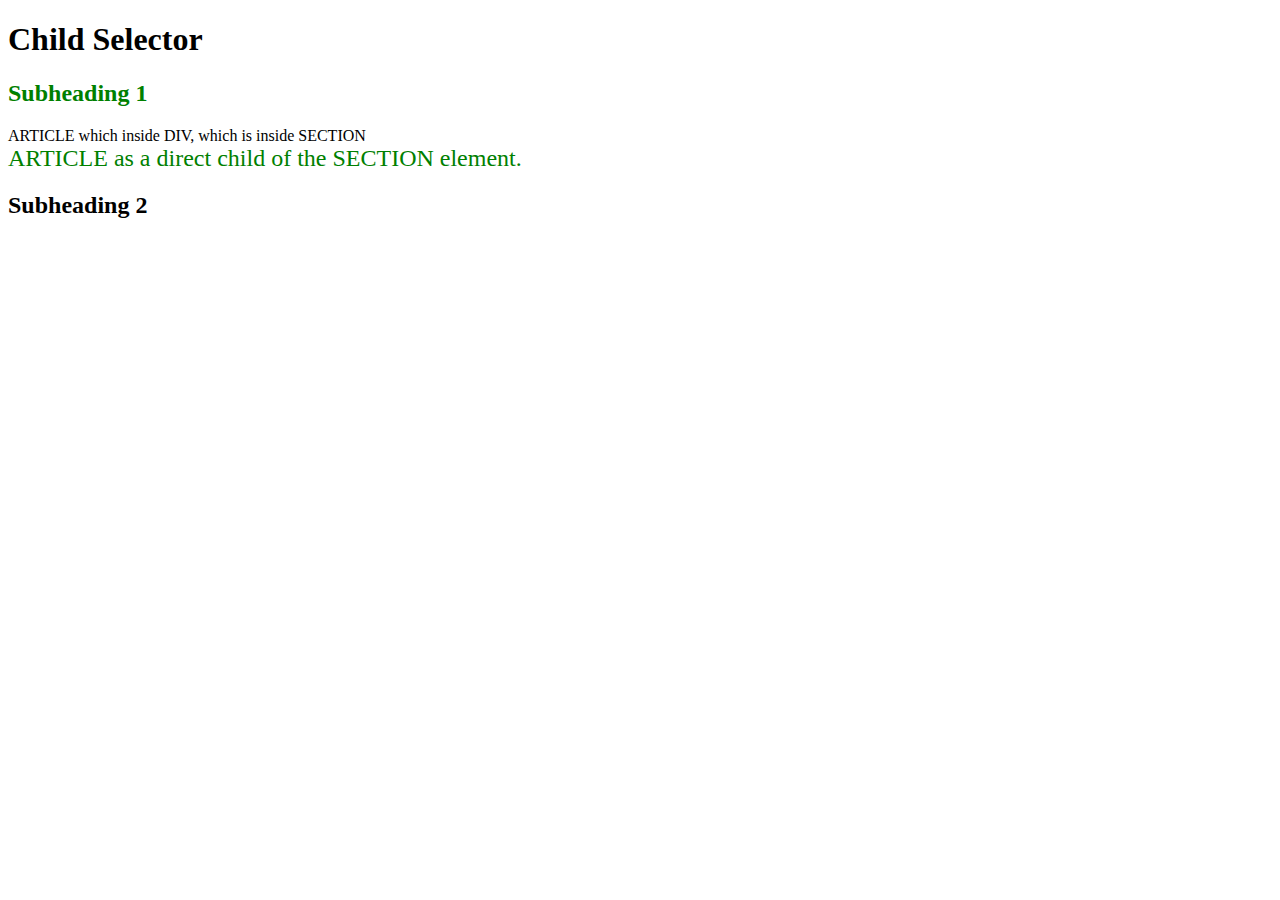
<file: child_selector_before.html>
<!DOCTYPE html>
<html>
<head>
    <meta charset="utf-8">
    <title>Child Selector</title>
<style>
/*
any article element which is a direct child
of a section element,i.e., any article element 
whose immediate parent is a
section element.
*/
section > article {
    color: green;
    font-size: 24px;
}
/*
any h2 element which is a direct child of a section
element, i.e ,any h2 element whose immediate parent
is a section
*/
section > h2 {
color: green;    
}
</style>   
</head>
<body>
<h1>Child Selector</h1>
<section>
<h2>Subheading 1</h2>
<div>
    <article>ARTICLE which inside DIV, which is inside SECTION</article>
</div>
</section>
<section>
<article>ARTICLE as a direct child of the SECTION element.</article>    
</section>
<h2>Subheading 2</h2>
</body>
</html>
</file>
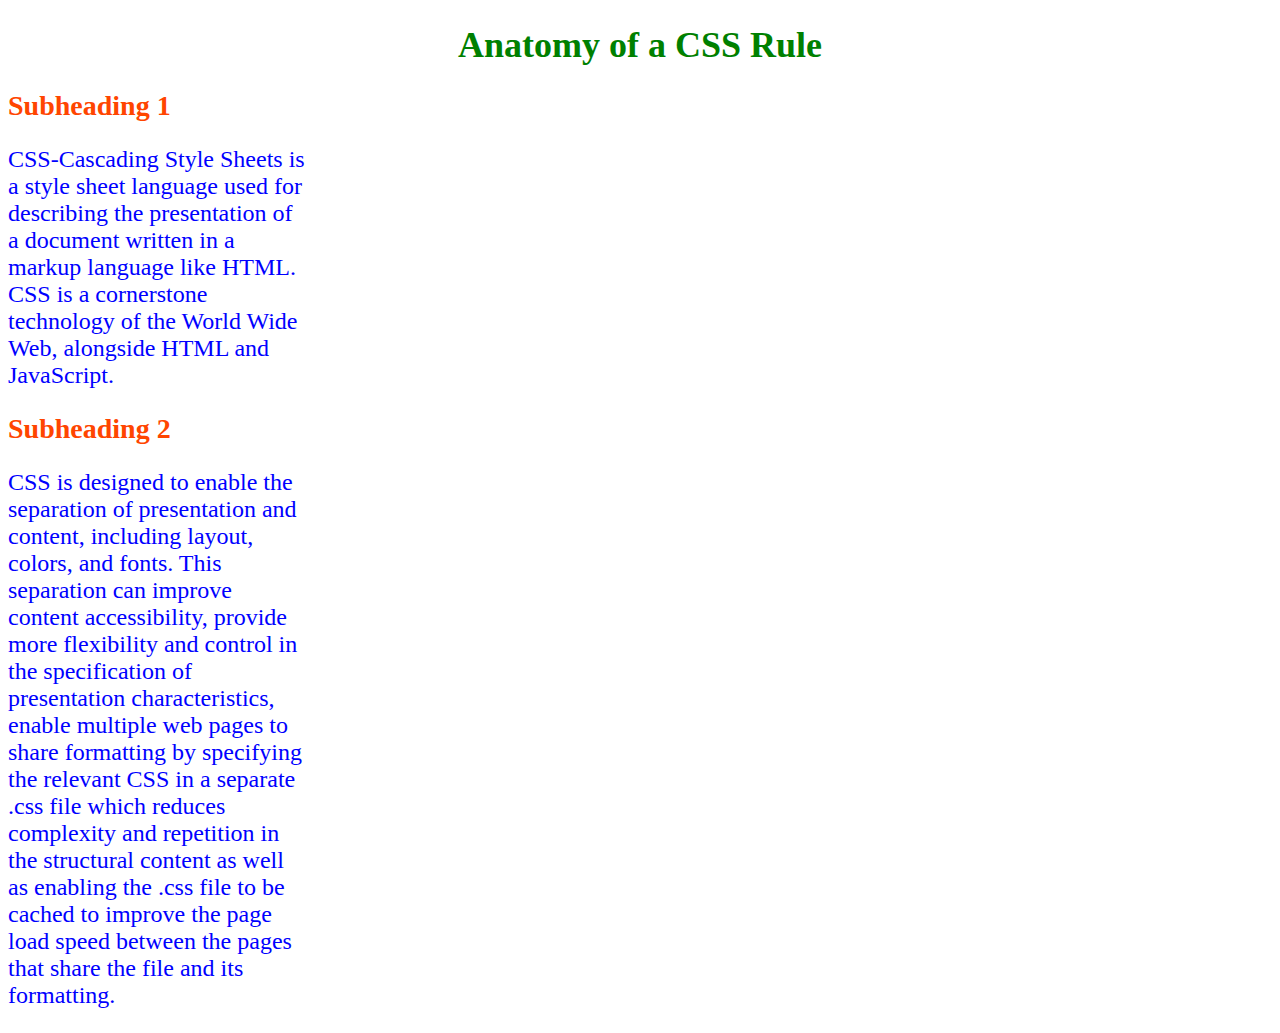
<file: css-syntax.html>
<!DOCTYPE html>
<html>
<head>
    <meta charset="utf-8">
    <title>Anatomy of a CSS Rule</title>
    
<style>
p {
    color:blue;
    font-size: 24px;
    width: 300px;
}
h1 {
    color:green;
    font-size: 36px;
    text-align: center;
}
h2 {
    color:orangered;
    font-size: 28px;
    text-align: left;
}
</style>   
</head>
<body>
<h1>Anatomy of a CSS Rule</h1>
<h2>Subheading 1</h2>
<p>
CSS-Cascading Style Sheets is a style sheet language used for describing the 
presentation of a document written in a markup language like HTML.
CSS is a cornerstone technology of the World Wide Web,
alongside HTML and JavaScript.
</p> 
<h2>Subheading 2</h2>
<p>
CSS is designed to enable the separation of presentation and content, including layout, colors, and fonts. 
This separation can improve content accessibility, provide more flexibility and control in the specification of presentation characteristics, 
enable multiple web pages to share formatting by specifying the relevant CSS in a separate .css file which reduces complexity 
and repetition in the structural content as well as enabling the .css file to be cached to improve the page load speed between the 
 pages that share the file and its formatting.    
</p>
</body>
</html>
</file>
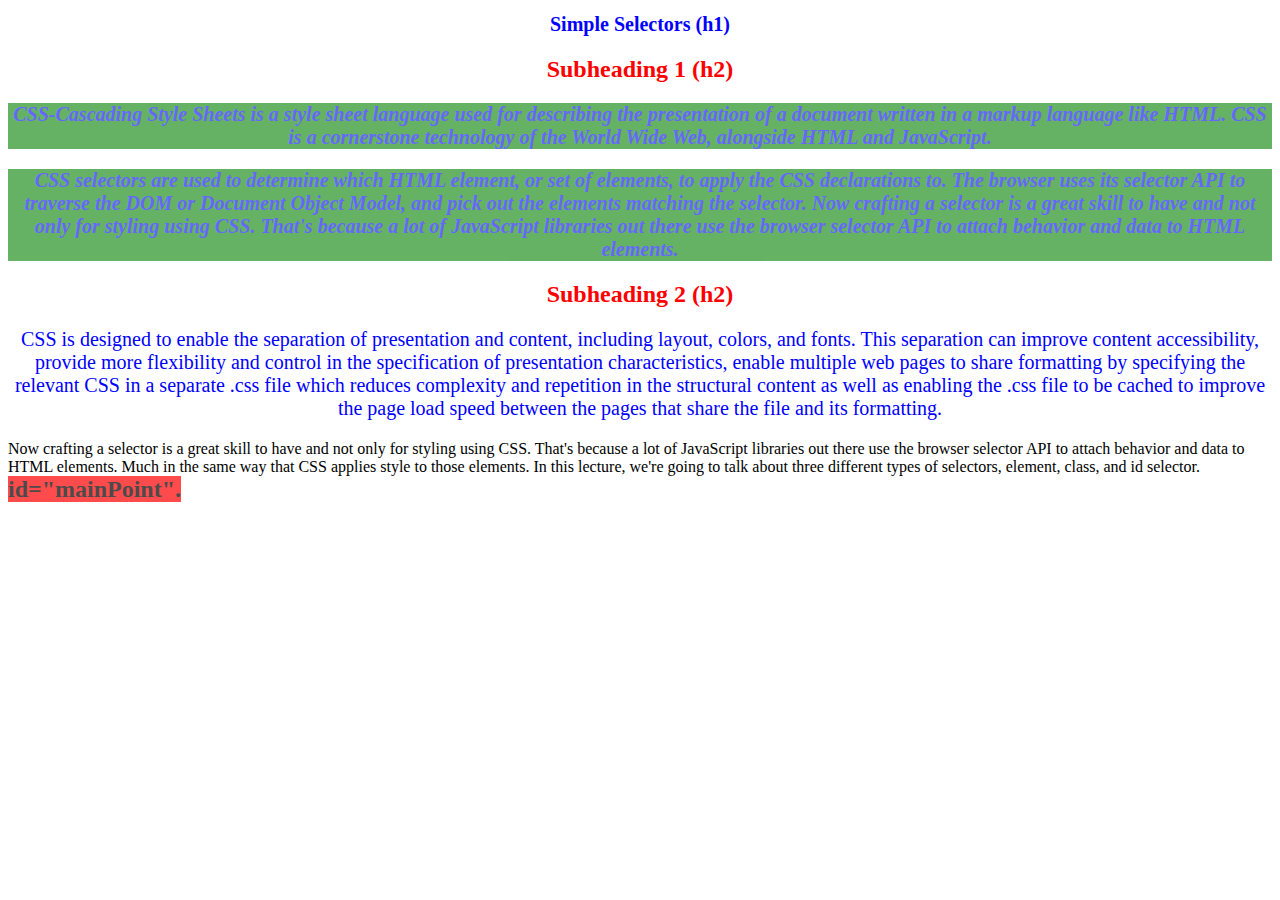
<file: cssselector.html>
<!DOCTYPE html>
<html>
<head>
    <meta charset="utf-8">
    <title>Simple Selectors</title>
<style>
    /*all h2 elements*/
h2{
    color:red;
    text-align: center;
}
/*all with class="highlight"*/
.highlight {
    font-size: 20px;
    font-weight: bold;
    font-style: italic;
    background-color: green;
    opacity: .6;
}
/*elements with id="mainPoint"*/
#mainPoint {
    font-size: 24px;
    font-weight: bold;
    background-color: red;
    opacity: .7;
}
/*all p and h1 elements */
p,h1 {
    color: blue;
    font-size:20px;
    text-align: center;
}


</style>   
</head>
<body>
<h1>Simple Selectors (h1)</h1>
<h2>Subheading 1 (h2)</h2>
<p class="highlight">
CSS-Cascading Style Sheets is a style sheet language used for describing the 
presentation of a document written in a markup language like HTML.
CSS is a cornerstone technology of the World Wide Web,
alongside HTML and JavaScript.
</p>
<p class="highlight">
CSS selectors are used to determine which HTML element, or set of elements, to apply the CSS declarations to. 
The browser uses its selector API to traverse the DOM or Document Object Model,
and pick out the elements matching the selector. Now crafting a selector is a great skill to have and not only for styling using CSS. 
That's because a lot of JavaScript libraries out there use the browser selector API to attach behavior and data to HTML elements.     
</p> 
<h2>Subheading 2 (h2)</h2>
<p>
CSS is designed to enable the separation of presentation and content, including layout, colors, and fonts. 
This separation can improve content accessibility, provide more flexibility and control in the specification of presentation characteristics, 
enable multiple web pages to share formatting by specifying the relevant CSS in a separate .css file which reduces complexity 
and repetition in the structural content as well as enabling the .css file to be cached to improve the page load speed between the 
 pages that share the file and its formatting.    
</p>
<div>
Now crafting a selector is a great skill to have and not only for styling using CSS. That's because a lot of JavaScript 
libraries out there use the browser selector API to attach behavior and data to HTML elements. 
Much in the same way that CSS applies style to those elements. In this lecture, 
we're going to talk about three different types of selectors, element, class, and id selector.
<span id="mainPoint">id="mainPoint".</span>
</div>
</body>
</html>
</file>
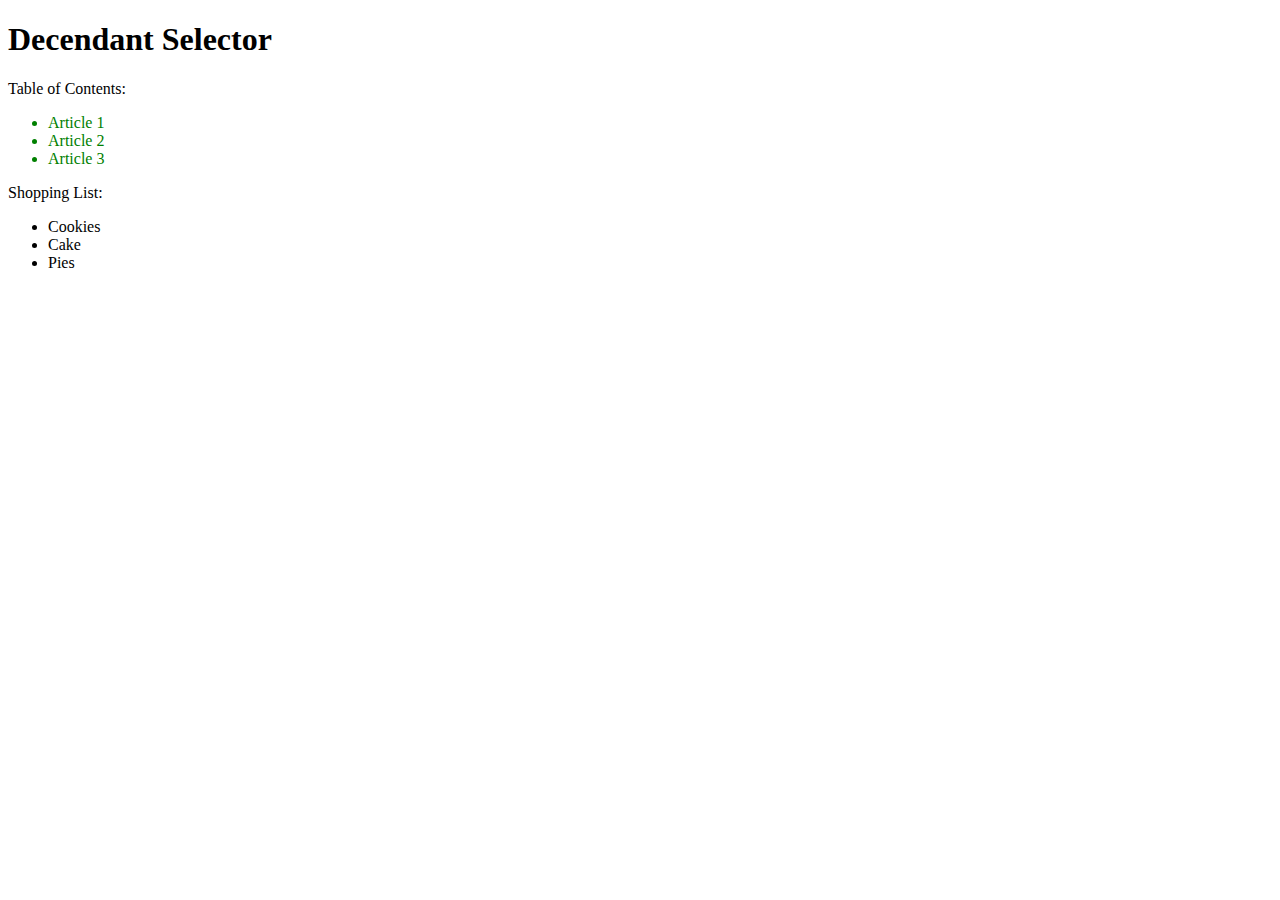
<file: descendant-selector-before.html>
<!DOCTYPE html>
<html>
<head>
    <meta charset="utf-8">
    <title>Decendant Selector</title>
<style>
/*
all list elements that are inside a section element.
*/
section li {
    color: green;
}
</style>   
</head>
<body>
<h1>Decendant Selector</h1>
<section>
    Table of Contents:
    <ul>
        <li>Article 1</li>
        <li>Article 2</li>
        <li>Article 3</li>   
    </ul>
</section>
<article>
    Shopping List:
    <ul>
        <li>Cookies</li>
        <li>Cake</li>
        <li>Pies</li>
    </ul>
</article>
</body>
</html>
</file>
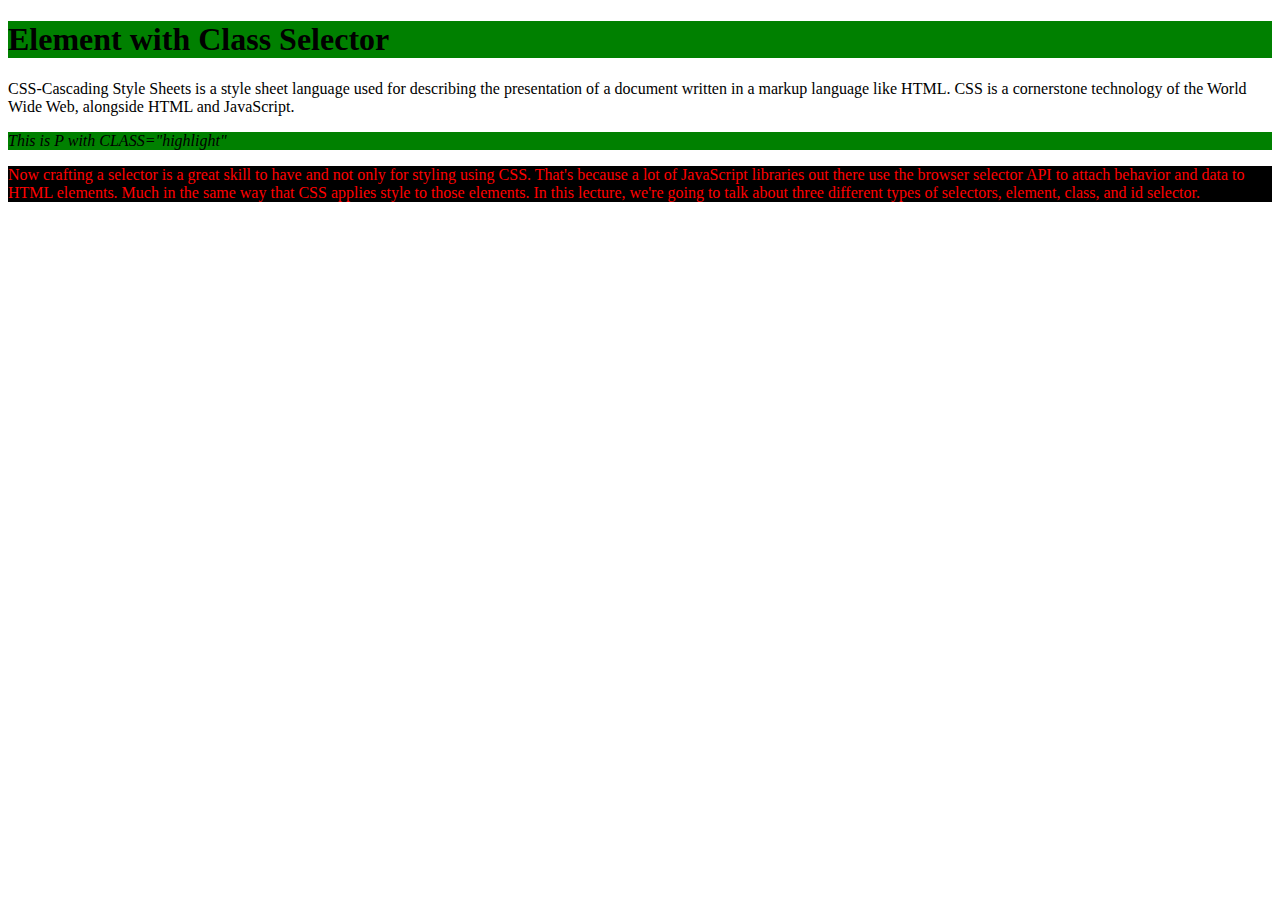
<file: element_with_class_before.html>
<!DOCTYPE html>
<html>
<head>
    <meta charset="utf-8">
    <title>Element with Class Selector</title>
<style>
/*all with class="highlight"*/    
.highlight{
    background-color: green;
}
/*all p elements with class="highlight"*/
p.highlight {            
   font-style:italic;
}
/*all p elements with class="highlight" as well as with class 'mainpoint'*/
.highlight.mainPoint {
    color: red;
    background-color: black;
}
</style>   
</head>
<body>
<h1 class="highlight">Element with Class Selector</h1>
<p>
CSS-Cascading Style Sheets is a style sheet language used for describing the 
presentation of a document written in a markup language like HTML.
CSS is a cornerstone technology of the World Wide Web,
alongside HTML and JavaScript.
</p>
<p class="highlight">
This is P with CLASS="highlight"    
</p>
<div class ="mainPoint highlight">
Now crafting a selector is a great skill to have and not only for styling using CSS. That's because a lot of JavaScript 
libraries out there use the browser selector API to attach behavior and data to HTML elements. 
Much in the same way that CSS applies style to those elements. In this lecture, 
we're going to talk about three different types of selectors, element, class, and id selector.
</div>
</body>
</html>
</file>
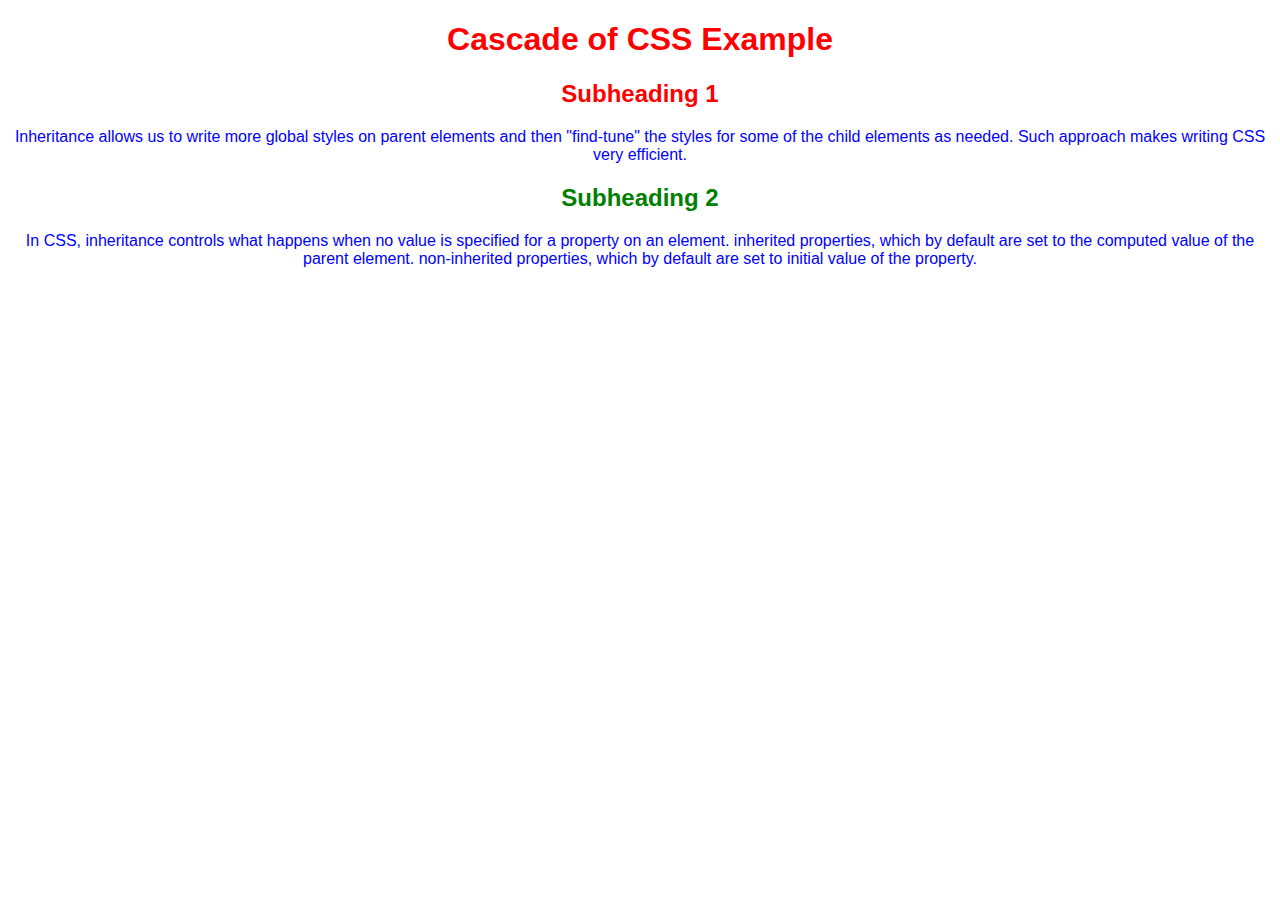
<file: inheritance.html>
<!DOCTYPE html>
<html>
<head>
<meta charset="utf-8">
<title>Inheritance in CSS</title>
<link rel="stylesheet" href="inhexternal.css">
</head>    
<body>
<h1>Cascade of CSS Example</h1>
<h2>Subheading 1</h2>
<p>Inheritance allows us to write more global styles
on parent elements and then "find-tune" the styles for
some of the child elements as needed. Such approach makes
writing CSS very efficient.    
</p>    
<h2 style="color: green;">Subheading 2</h2>
<p>
    In CSS, inheritance controls what happens when no value is specified for a property on an element.
    inherited properties, which by default are set to the computed 
    value of the parent element. non-inherited properties, 
    which by default are set to initial value of the property.
</p>
</body>
</html>
</file>
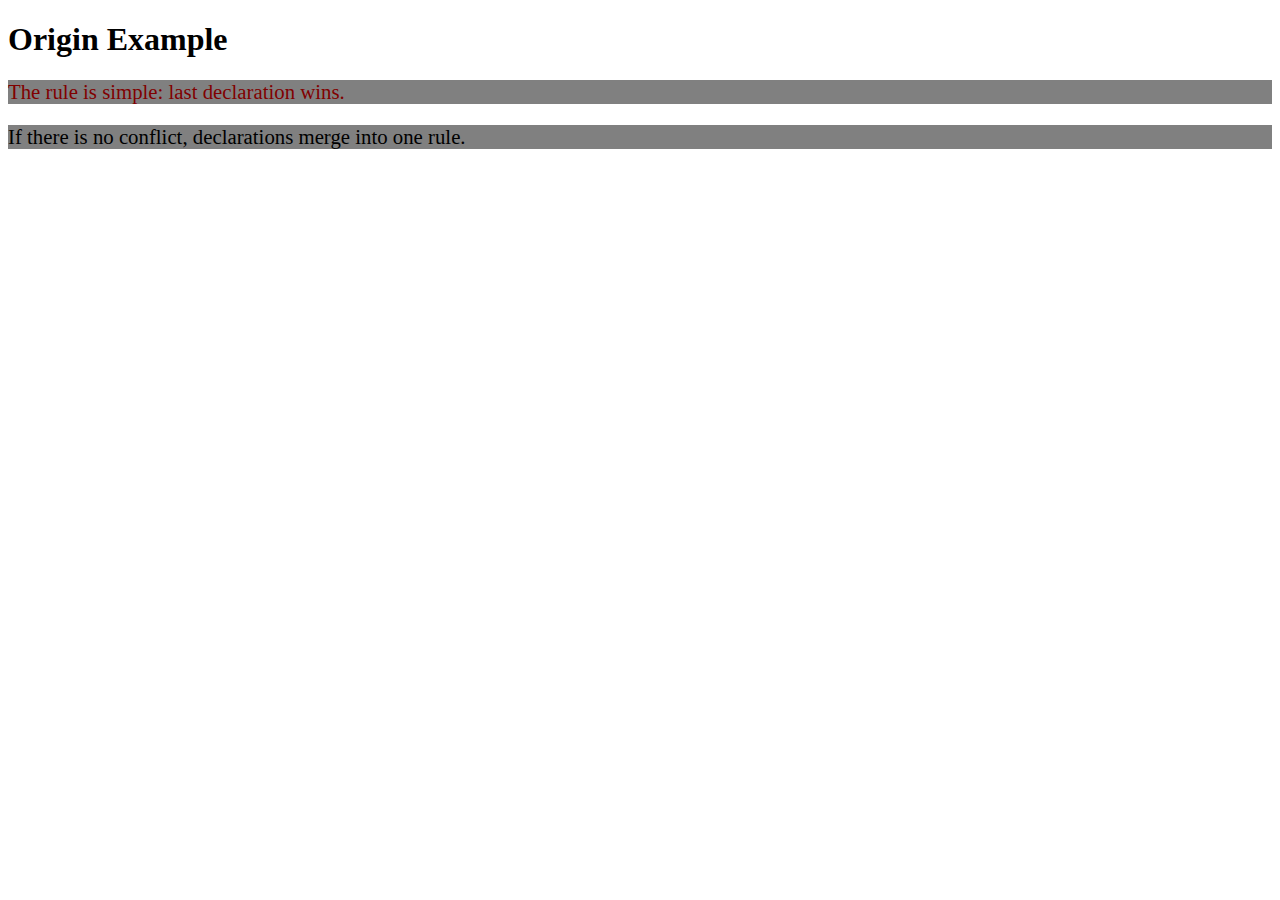
<file: origin.html>
<!DOCTYPE html>
<html>
<head>
    <meta charset="utf-8">
    <title>Cascade of CSS</title>
    <link rel="stylesheet" href="external.css">
<style>

p{
    color: maroon;
} 
   
</style>    
</head>
<body>
<h1>Origin Example</h1>
<p>The rule is simple: last declaration wins.</p> 
<p style="color: black;">If there is no conflict, declarations merge into one rule.</p>
</body>
</html>
</file>
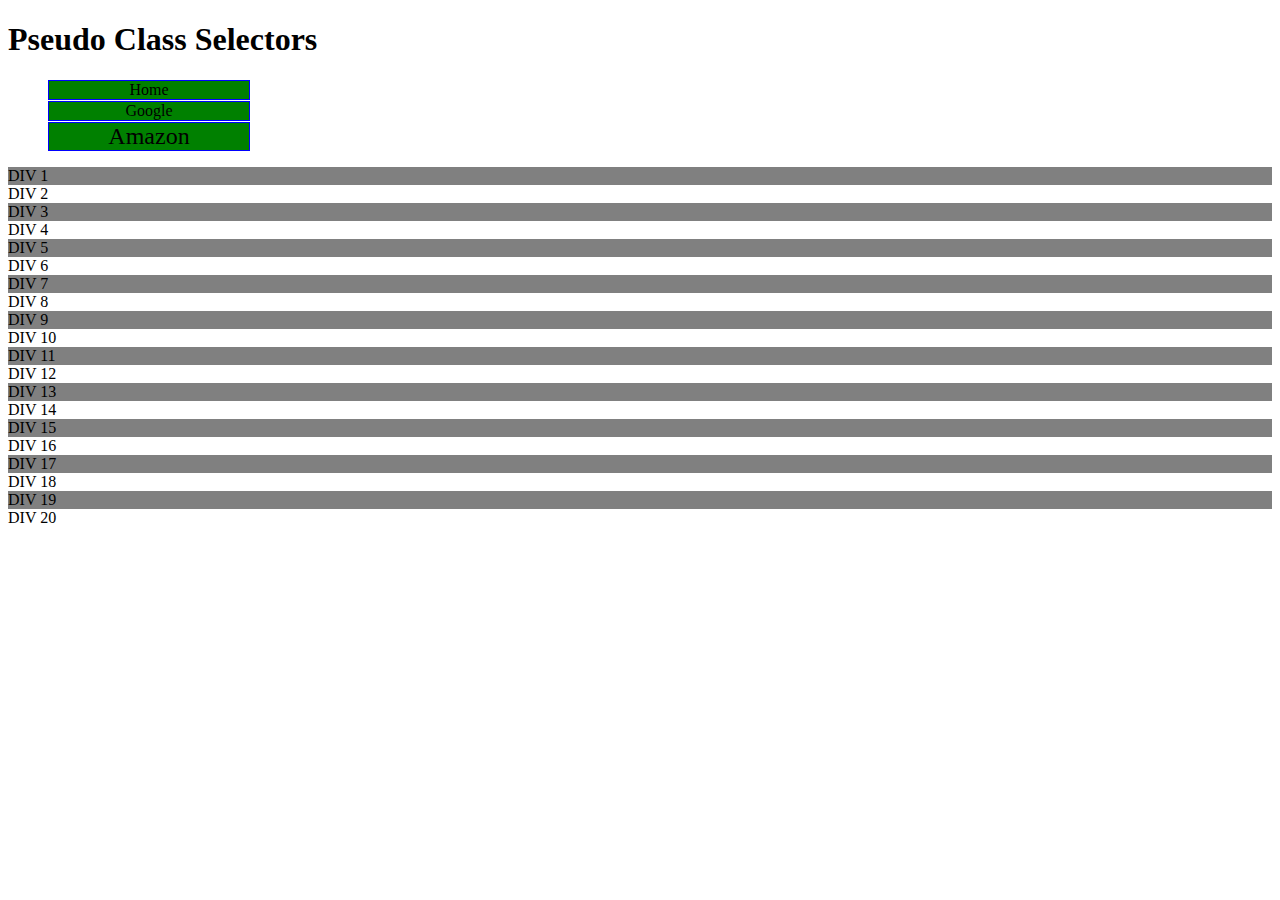
<file: pseudo_selector-before.html>
<!DOCTYPE html>
<html>
<head>
    <meta charset="utf-8">
    <title>Pseudo Selector</title>
<style>
header li {
    list-style: none;

}
  a:link, a:visited {
      text-decoration: none;
      background-color: green;
      border: 1px solid blue;
      color: black;
      display: block;
      width: 200px;
      text-align: center;
      margin-bottom: 1px;
  }

  a:hover, a:active {
      background-color: red;
      color: purple;
  }

  header li:nth-child(3){
      font-size: 24px;
  }

  section div:nth-child(odd){
      background-color: gray;

  }

  section div:nth-child(odd):hover {
      background-color: green;
      cursor: pointer;
  }

</style>   
</head>
<body>
<h1>Pseudo Class Selectors</h1>
<header>
    <ul>
        <li><a href="/">Home</a></li>
        <li><a href="http://www.google.com">Google</a></li>
        <li><a href="http://www.amazon.com">Amazon</a></li>
    </ul>
</header>

<section>
    <div>DIV 1</div>
    <div>DIV 2</div>
    <div>DIV 3</div>
    <div>DIV 4</div>
    <div>DIV 5</div>
    <div>DIV 6</div>
    <div>DIV 7</div>
    <div>DIV 8</div>
    <div>DIV 9</div>
    <div>DIV 10</div>
    <div>DIV 11</div>
    <div>DIV 12</div>
    <div>DIV 13</div>
    <div>DIV 14</div>
    <div>DIV 15</div>
    <div>DIV 16</div>
    <div>DIV 17</div>
    <div>DIV 18</div>
    <div>DIV 19</div>
    <div>DIV 20</div>
</section>

</body>
</html>
</file>
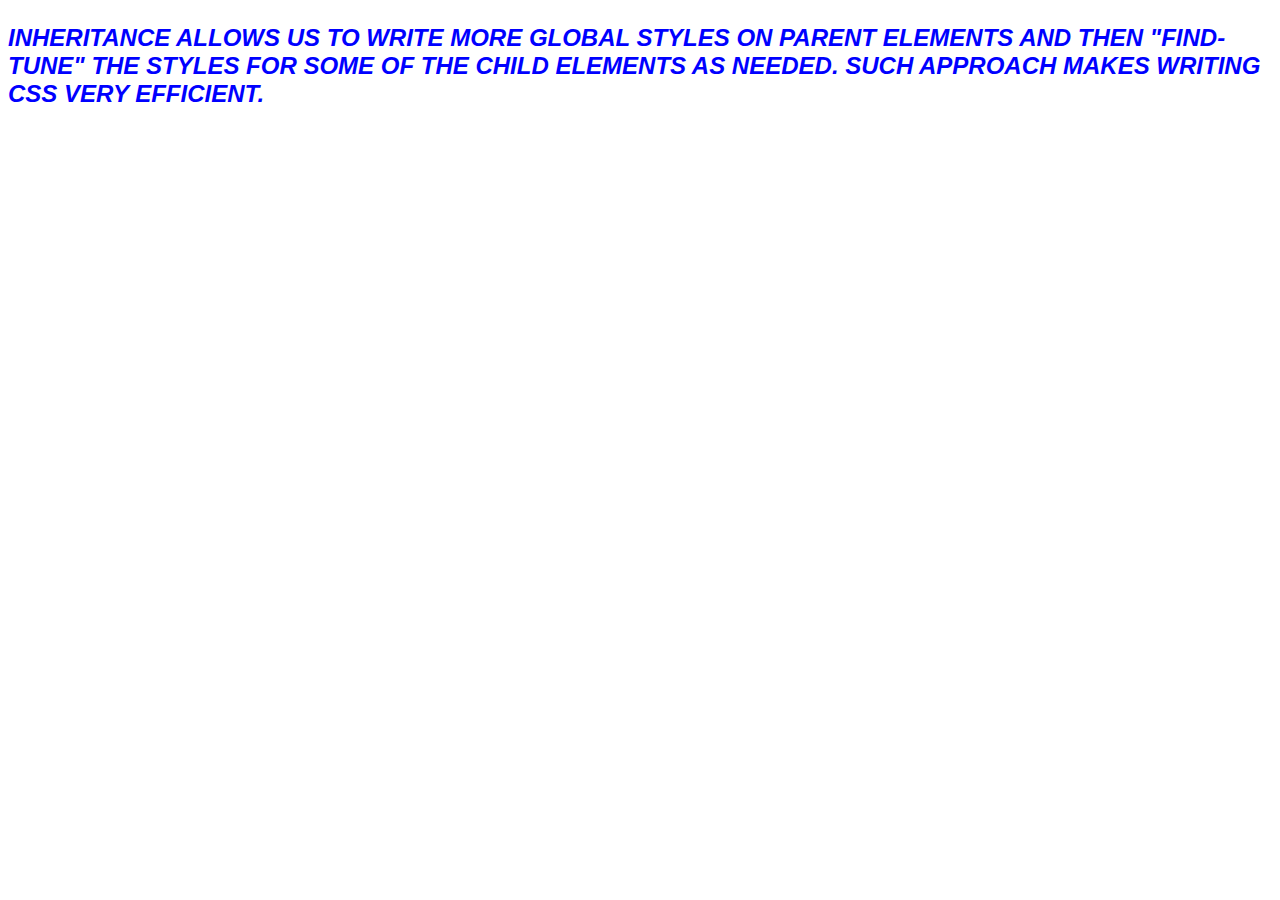
<file: styling-text-before.html>
<!DOCTYPE html>
<html>
<head>
<meta charset="utf-8">
<title>Styling_text_before</title>
<link rel="stylesheet" href="textstyle.css">
</head>    
<body>
<p class= "style">Inheritance allows us to write more global styles
on parent elements and then "find-tune" the styles for
some of the child elements as needed. Such approach makes
writing CSS very efficient.    
</p>    
</body>
</html>
</file>
<file: inhexternal.css>
body {
    color: red;
    text-align: center;
    font-family: Helvetica;
}

p {
    color: blue;
}
</file>
<file: external.css>
p{
    font-size: 130%;
    background-color: gray ;
    color: white;
}
</file>
<file: textstyle.css>
.style {
    font-family: Arial, Helvetica, sans-serif;
    color: #0000ff;
    font-style: italic;
    font-weight: bold;
    font-size: 24px;
    text-transform: uppercase;
    text-align: left;
}
</file>
